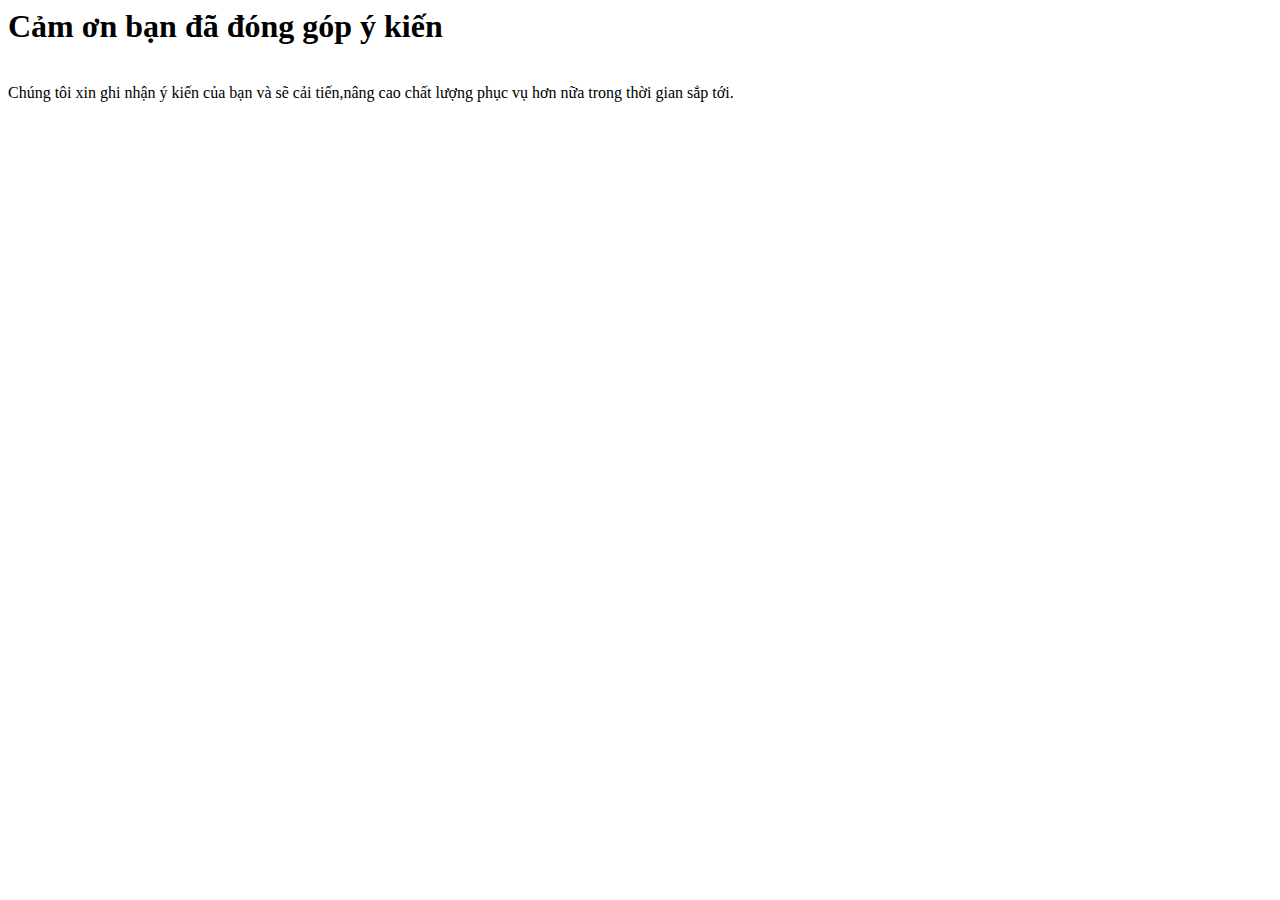
<file: Bai7-NV3.html>
<html>
  <head>
    <meta charset="utf-8"> 
    <body>
      <h1> <b>Cảm ơn bạn đã đóng góp ý kiến</b></h1>
      <br> Chúng tôi xin ghi nhận ý kiến của bạn và sẽ cải tiến,nâng cao chất lượng phục vụ hơn nữa trong thời gian sắp tới.
    </body>
  </head>
</html>
</file>
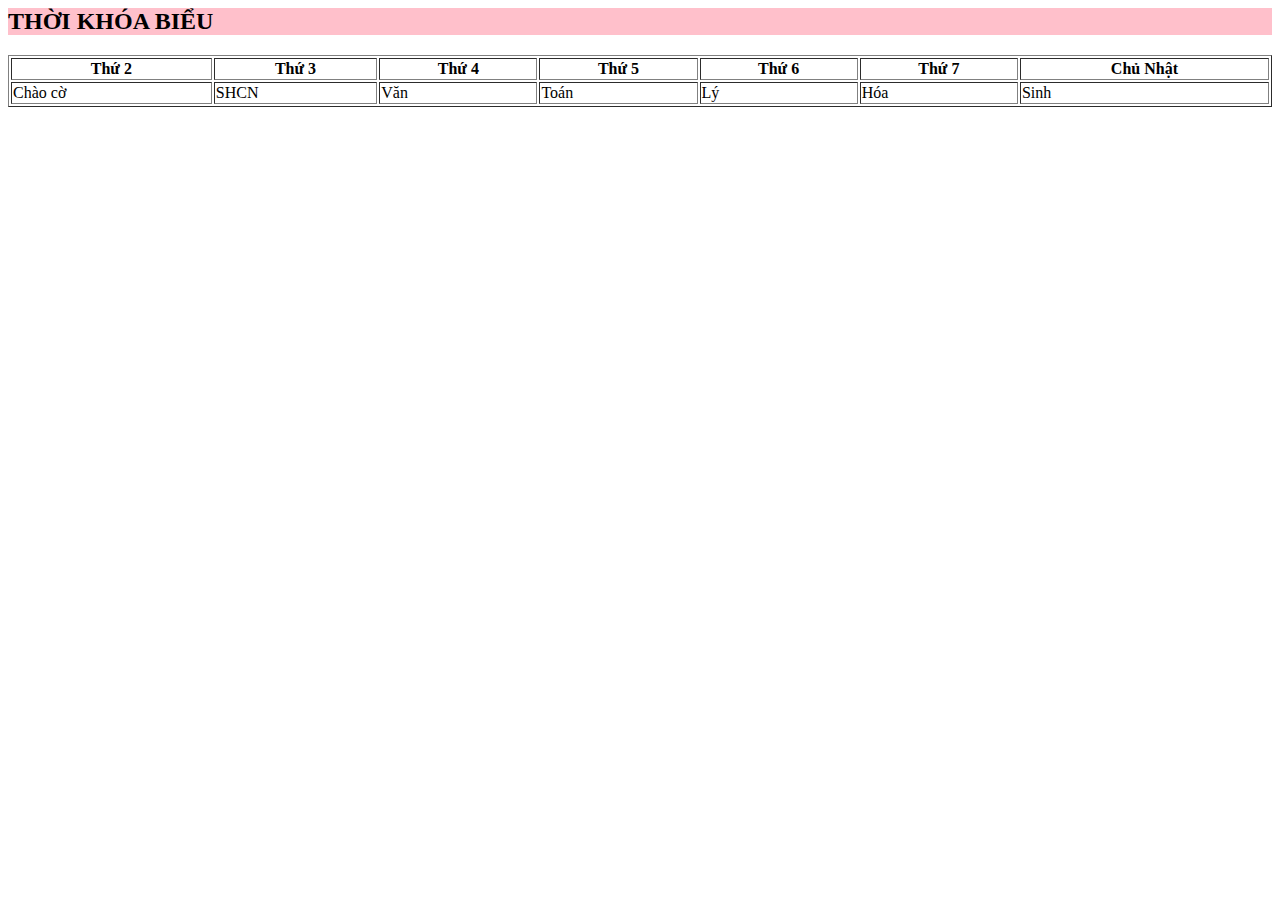
<file: Contents/tkb.html>
<body>
  <h2 style= "color: #000000; background-color: pink; padding: 0.25 cm;"> THỜI KHÓA BIỂU </h2>
  <table border="1" width="100%">
    <tr>
      <th> Thứ 2 </th>
      <th> Thứ 3 </th>
      <th> Thứ 4 </th>
      <th> Thứ 5 </th>
      <th> Thứ 6 </th>
      <th> Thứ 7 </th>
      <th> Chủ Nhật </th>
    </tr>
    <tr>
      <td> Chào cờ </td>
      <td> SHCN </td>
      <td> Văn </td>
      <td> Toán </td>
      <td> Lý </td>
      <td> Hóa </td>
      <td> Sinh </td>

    </tr>
  </table>  </h2>
</body>
</file>
